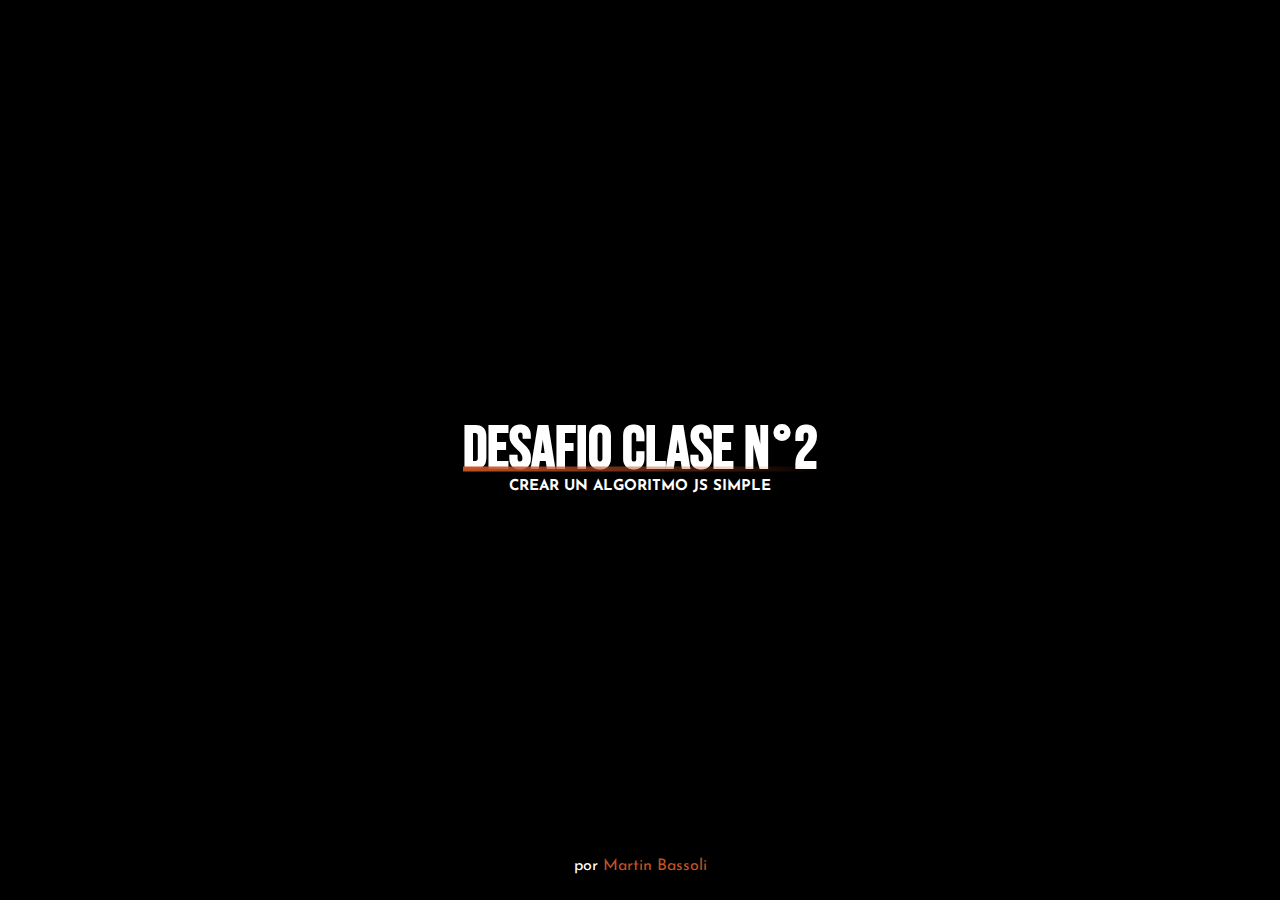
<file: index.html>
<!DOCTYPE html>
<html lang="en">
<head>
    <meta charset="UTF-8">
    <meta http-equiv="X-UA-Compatible" content="IE=edge">
    <meta name="viewport" content="width=device-width, initial-scale=1.0">
    <title>DESAFIO 2</title>
    <!-- CSS -->
    <link rel="stylesheet" href="styles.css">
    <!-- JS -->
    <script src="main.js"></script>
    <!-- GOOGLE FONTS -->
    <link rel="preconnect" href="https://fonts.googleapis.com">
    <link rel="preconnect" href="https://fonts.gstatic.com" crossorigin>
    <link href="https://fonts.googleapis.com/css2?family=Bebas+Neue&family=Josefin+Sans:wght@300;400&display=swap" rel="stylesheet">
</head>
<body>
    <section class="content-home">
        <h1>Desafio clase n°2</h1>
        <h3>Crear un algoritmo JS simple</h3>
        <p>por <a href="https://mbassoli.tech/" target="_blank">Martin Bassoli</a></p>
    </section>
</body>
</html>
</file>
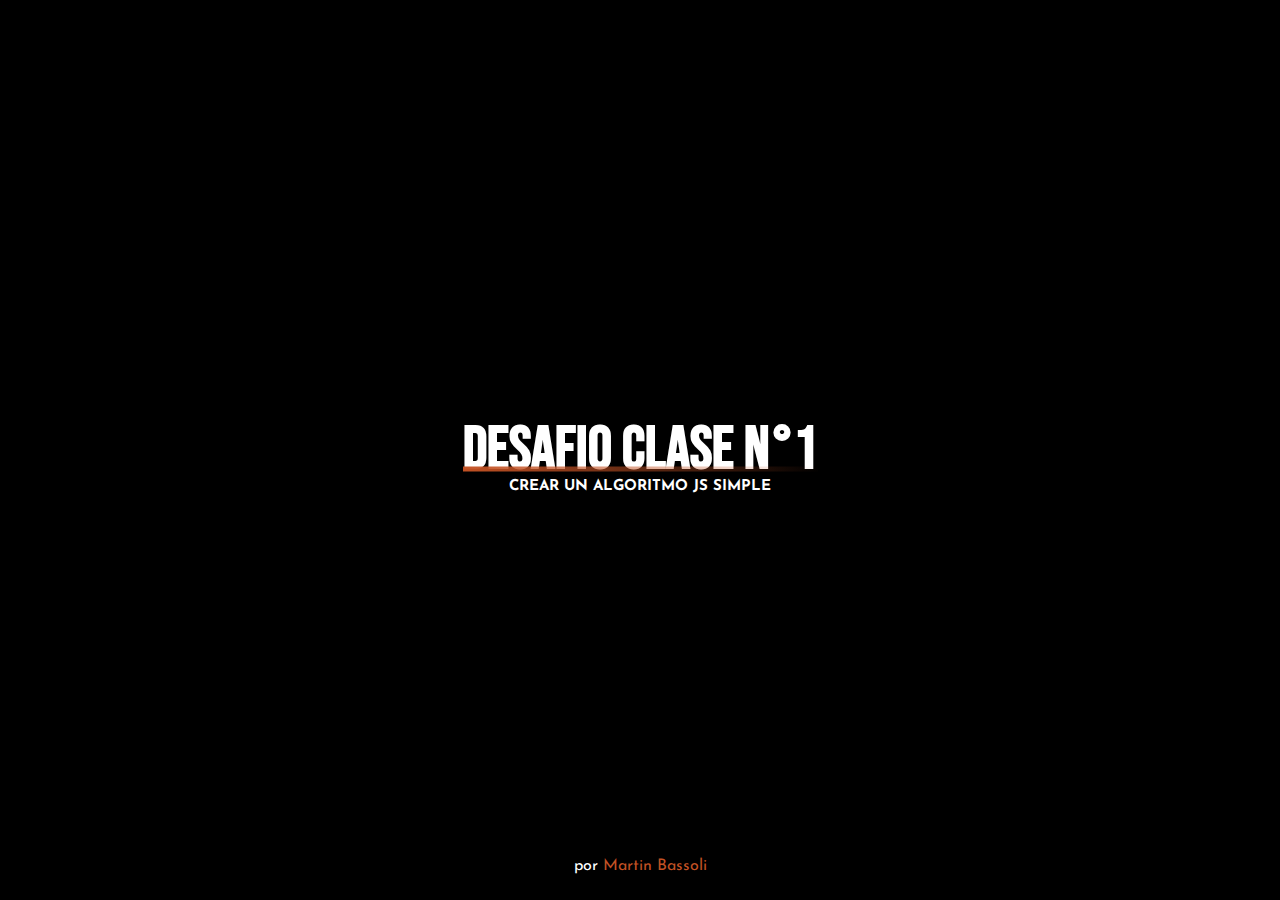
<file: clase1Bassoli/index.html>
<!DOCTYPE html>
<html lang="en">
<head>
    <meta charset="UTF-8">
    <meta http-equiv="X-UA-Compatible" content="IE=edge">
    <meta name="viewport" content="width=device-width, initial-scale=1.0">
    <title>DESAFIO 1</title>
    <!-- CSS -->
    <link rel="stylesheet" href="styles.css">
    <!-- JS -->
    <script src="main.js"></script>
    <!-- GOOGLE FONTS -->
    <link rel="preconnect" href="https://fonts.googleapis.com">
    <link rel="preconnect" href="https://fonts.gstatic.com" crossorigin>
    <link href="https://fonts.googleapis.com/css2?family=Bebas+Neue&family=Josefin+Sans:wght@300;400&display=swap" rel="stylesheet">
</head>
<body>
    <section class="content-home">
        <h1>Desafio clase n°1</h1>
        <h3>Crear un algoritmo JS simple</h3>
        <p>por <a href="https://mbassoli.tech/" target="_blank">Martin Bassoli</a></p>
    </section>
</body>
</html>
</file>
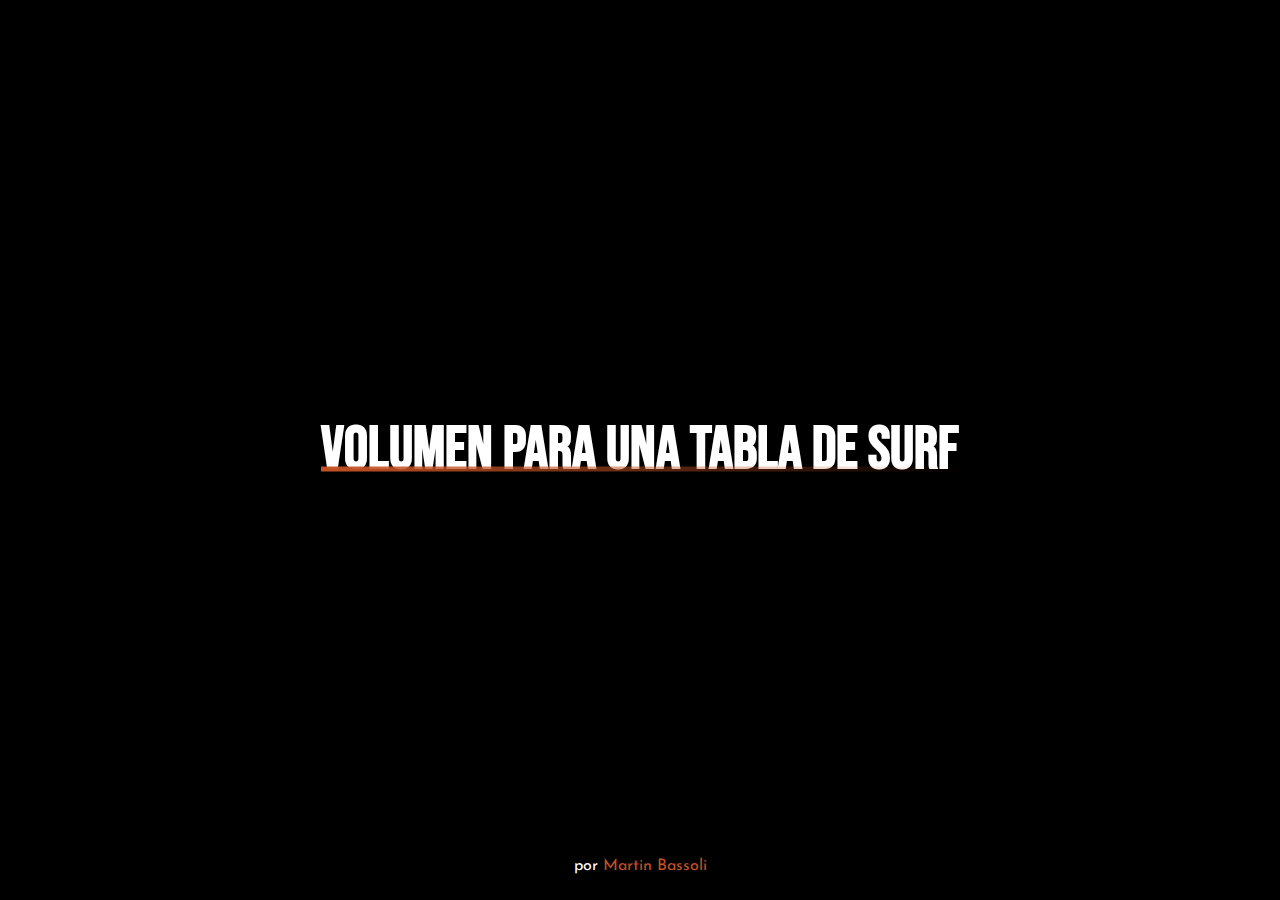
<file: volumenTablaSurf/index.html>
<!DOCTYPE html>
<html lang="en">
<head>
    <meta charset="UTF-8">
    <meta http-equiv="X-UA-Compatible" content="IE=edge">
    <meta name="viewport" content="width=device-width, initial-scale=1.0">
    <title>Volumen para Tablas de Surf</title>
    <!-- CSS -->
    <link rel="stylesheet" href="styles.css">
    <!-- JS -->
    <script src="main.js"></script>
    <!-- GOOGLE FONTS -->
    <link rel="preconnect" href="https://fonts.googleapis.com">
    <link rel="preconnect" href="https://fonts.gstatic.com" crossorigin>
    <link href="https://fonts.googleapis.com/css2?family=Bebas+Neue&family=Josefin+Sans:wght@300;400&display=swap" rel="stylesheet">
</head>
<body>
    <section class="content-home">
        <h1>Volumen para una Tabla de Surf</h1>
        <p>por <a href="https://mbassoli.tech/" target="_blank">Martin Bassoli</a></p>
    </section>
</body>
</html>
</file>
<file: styles.css>
* {
    margin: 0;
    padding: 0;
    box-sizing: border-box;
    background-color: #000;
}

.content-home h1{
    color: #fff;
    position: absolute;
    top: 50%;
    left: 50%;
    transform: translate(-50%, -50%);
    font-size: 60px;
    text-align: center;
    font-family: 'Bebas Neue', cursive;
    text-transform: uppercase;
}

.content-home h3 {
    color: #fff;
    position: absolute;
    top: 54%;
    left: 50%;
    transform: translate(-50%, -50%);
    font-size: 15px;
    text-align: center;
    font-family: 'Josefin Sans', sans-serif;
    text-transform: uppercase;
}

.content-home p{
    color: #fff;
    position: absolute;
    left: 50%;
    bottom: 2%;
    transform: translate(-50%, -50%);
    font-family: 'Josefin Sans', sans-serif;
    text-align: center;
}

.content-home p a {
    text-decoration: none;
    color: #C35224;
    text-align: center;
}

.content-home p a:hover {
    color: #fff;
}

.content-home h1::after {
    content: "";
    position: absolute;
    top: 77%;
    left: 50%;
    transform: translate(-50%, -50%);
    width: 100%;
    height: 5px;
    display: block;
    background: linear-gradient(40deg, #C35224, rgba(177, 158, 106, 0));
}

@media (max-width: 800px) {
    .content-home h1 {
        font-size: 40px;
    }

    .content-home h3 {
        font-size: 12px;
        top: 53%;
        margin-top: 20px;
    }

    .content-home h1::after {
        height: 4px;
    }
}

@media (max-width: 470px) {
    .content-home h1 {
        font-size: 25px;
    }

    .content-home h3 {
        font-size: 11px;
        top: 54%;
    }
}
</file>
<file: clase1Bassoli/styles.css>
* {
    margin: 0;
    padding: 0;
    box-sizing: border-box;
    background-color: #000;
}

.content-home h1{
    color: #fff;
    position: absolute;
    top: 50%;
    left: 50%;
    transform: translate(-50%, -50%);
    font-size: 60px;
    text-align: center;
    font-family: 'Bebas Neue', cursive;
    text-transform: uppercase;
}

.content-home h3 {
    color: #fff;
    position: absolute;
    top: 54%;
    left: 50%;
    transform: translate(-50%, -50%);
    font-size: 15px;
    text-align: center;
    font-family: 'Josefin Sans', sans-serif;
    text-transform: uppercase;
}

.content-home p{
    color: #fff;
    position: absolute;
    left: 50%;
    bottom: 2%;
    transform: translate(-50%, -50%);
    font-family: 'Josefin Sans', sans-serif;
    text-align: center;
}

.content-home p a {
    text-decoration: none;
    color: #C35224;
    text-align: center;
}

.content-home p a:hover {
    color: #fff;
}

.content-home h1::after {
    content: "";
    position: absolute;
    top: 77%;
    left: 50%;
    transform: translate(-50%, -50%);
    width: 100%;
    height: 5px;
    display: block;
    background: linear-gradient(40deg, #C35224, rgba(177, 158, 106, 0));
}

@media (max-width: 800px) {
    .content-home h1 {
        font-size: 40px;
    }

    .content-home h3 {
        font-size: 12px;
        top: 53%;
        margin-top: 20px;
    }

    .content-home h1::after {
        height: 4px;
    }
}

@media (max-width: 470px) {
    .content-home h1 {
        font-size: 25px;
    }

    .content-home h3 {
        font-size: 11px;
        top: 54%;
    }
}
</file>
<file: volumenTablaSurf/styles.css>
* {
    margin: 0;
    padding: 0;
    box-sizing: border-box;
    background-color: #000;
}

.content-home h1{
    color: #fff;
    position: absolute;
    top: 50%;
    left: 50%;
    transform: translate(-50%, -50%);
    font-size: 60px;
    text-align: center;
    font-family: 'Bebas Neue', cursive;
    text-transform: uppercase;
}

.content-home h3 {
    color: #fff;
    position: absolute;
    top: 54%;
    left: 50%;
    transform: translate(-50%, -50%);
    font-size: 15px;
    text-align: center;
    font-family: 'Josefin Sans', sans-serif;
    text-transform: uppercase;
}

.content-home p{
    color: #fff;
    position: absolute;
    left: 50%;
    bottom: 2%;
    transform: translate(-50%, -50%);
    font-family: 'Josefin Sans', sans-serif;
    text-align: center;
}

.content-home p a {
    text-decoration: none;
    color: #C35224;
    text-align: center;
}

.content-home p a:hover {
    color: #fff;
}

.content-home h1::after {
    content: "";
    position: absolute;
    top: 77%;
    left: 50%;
    transform: translate(-50%, -50%);
    width: 100%;
    height: 5px;
    display: block;
    background: linear-gradient(40deg, #C35224, rgba(177, 158, 106, 0));
}

@media (max-width: 800px) {
    .content-home h1 {
        font-size: 40px;
    }

    .content-home h3 {
        font-size: 12px;
        top: 53%;
        margin-top: 20px;
    }

    .content-home h1::after {
        height: 4px;
    }
}

@media (max-width: 470px) {
    .content-home h1 {
        font-size: 25px;
    }

    .content-home h3 {
        font-size: 11px;
        top: 54%;
    }
}
</file>
